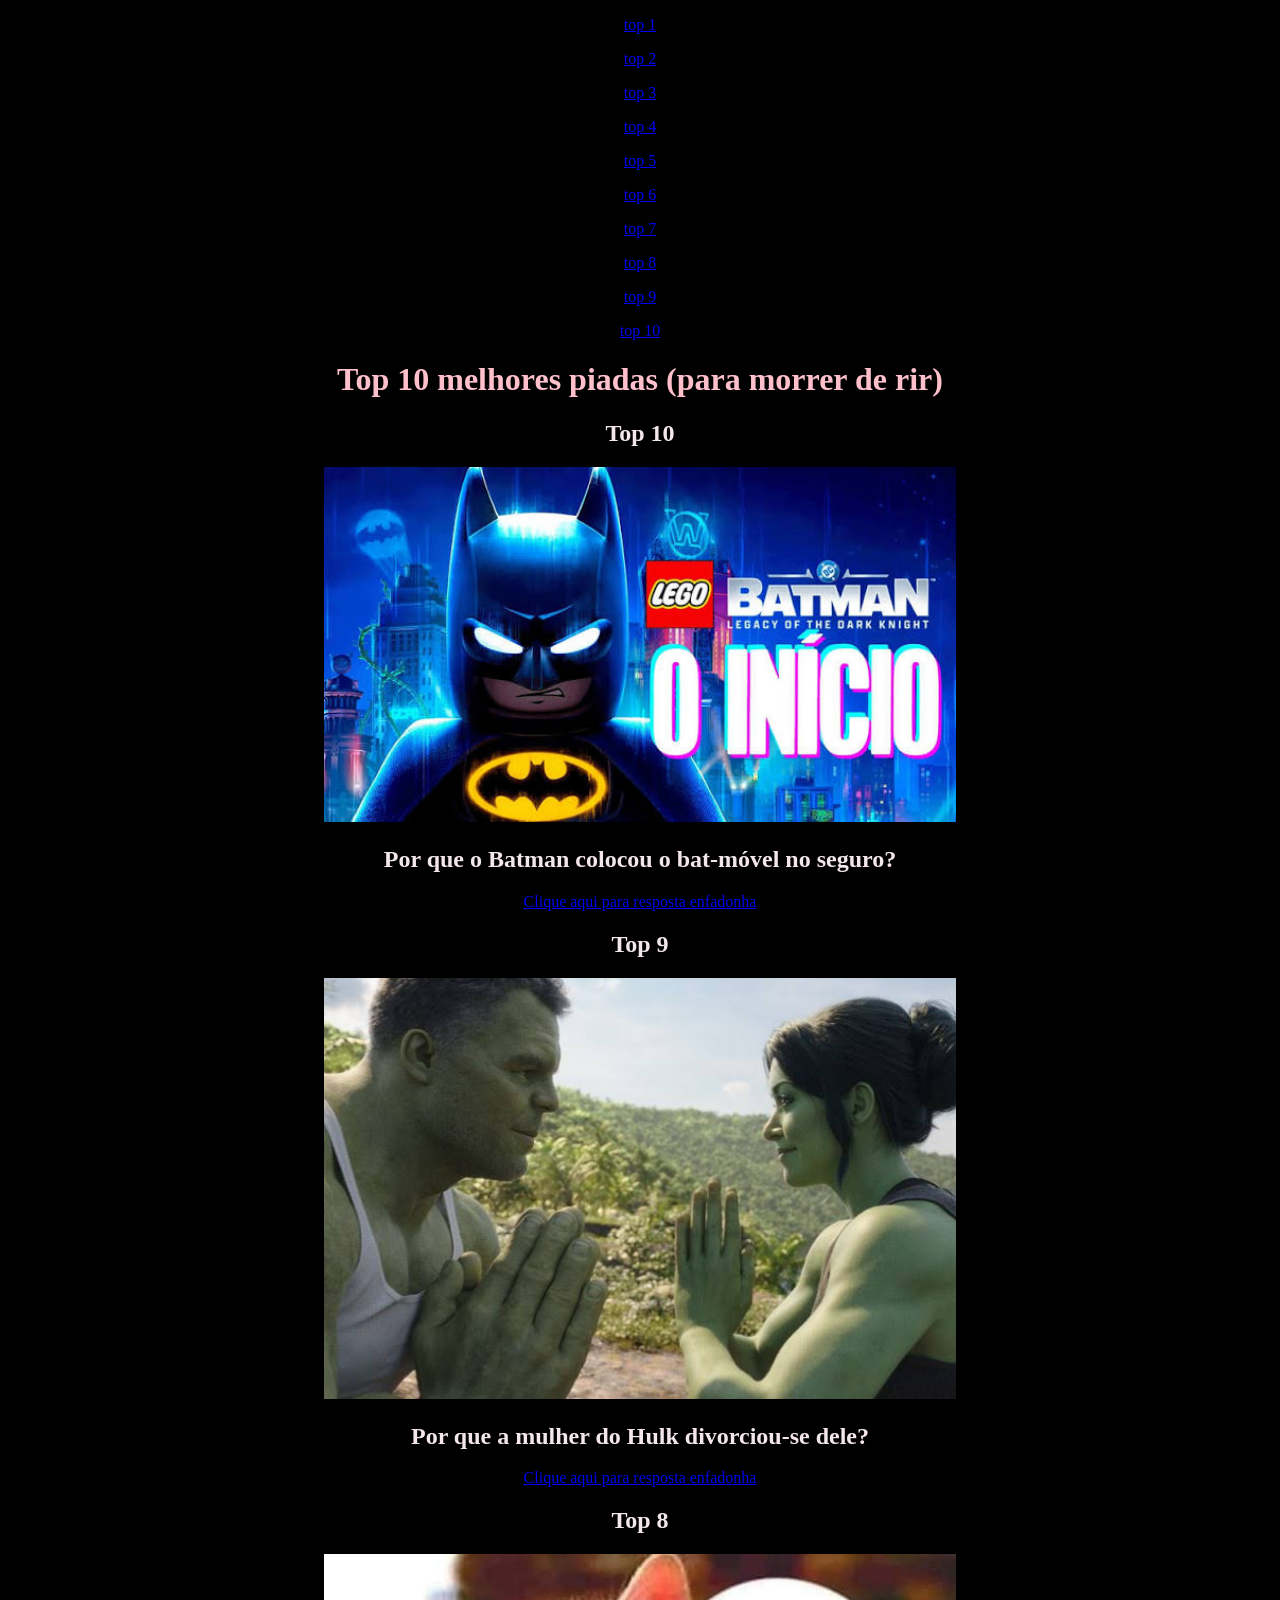
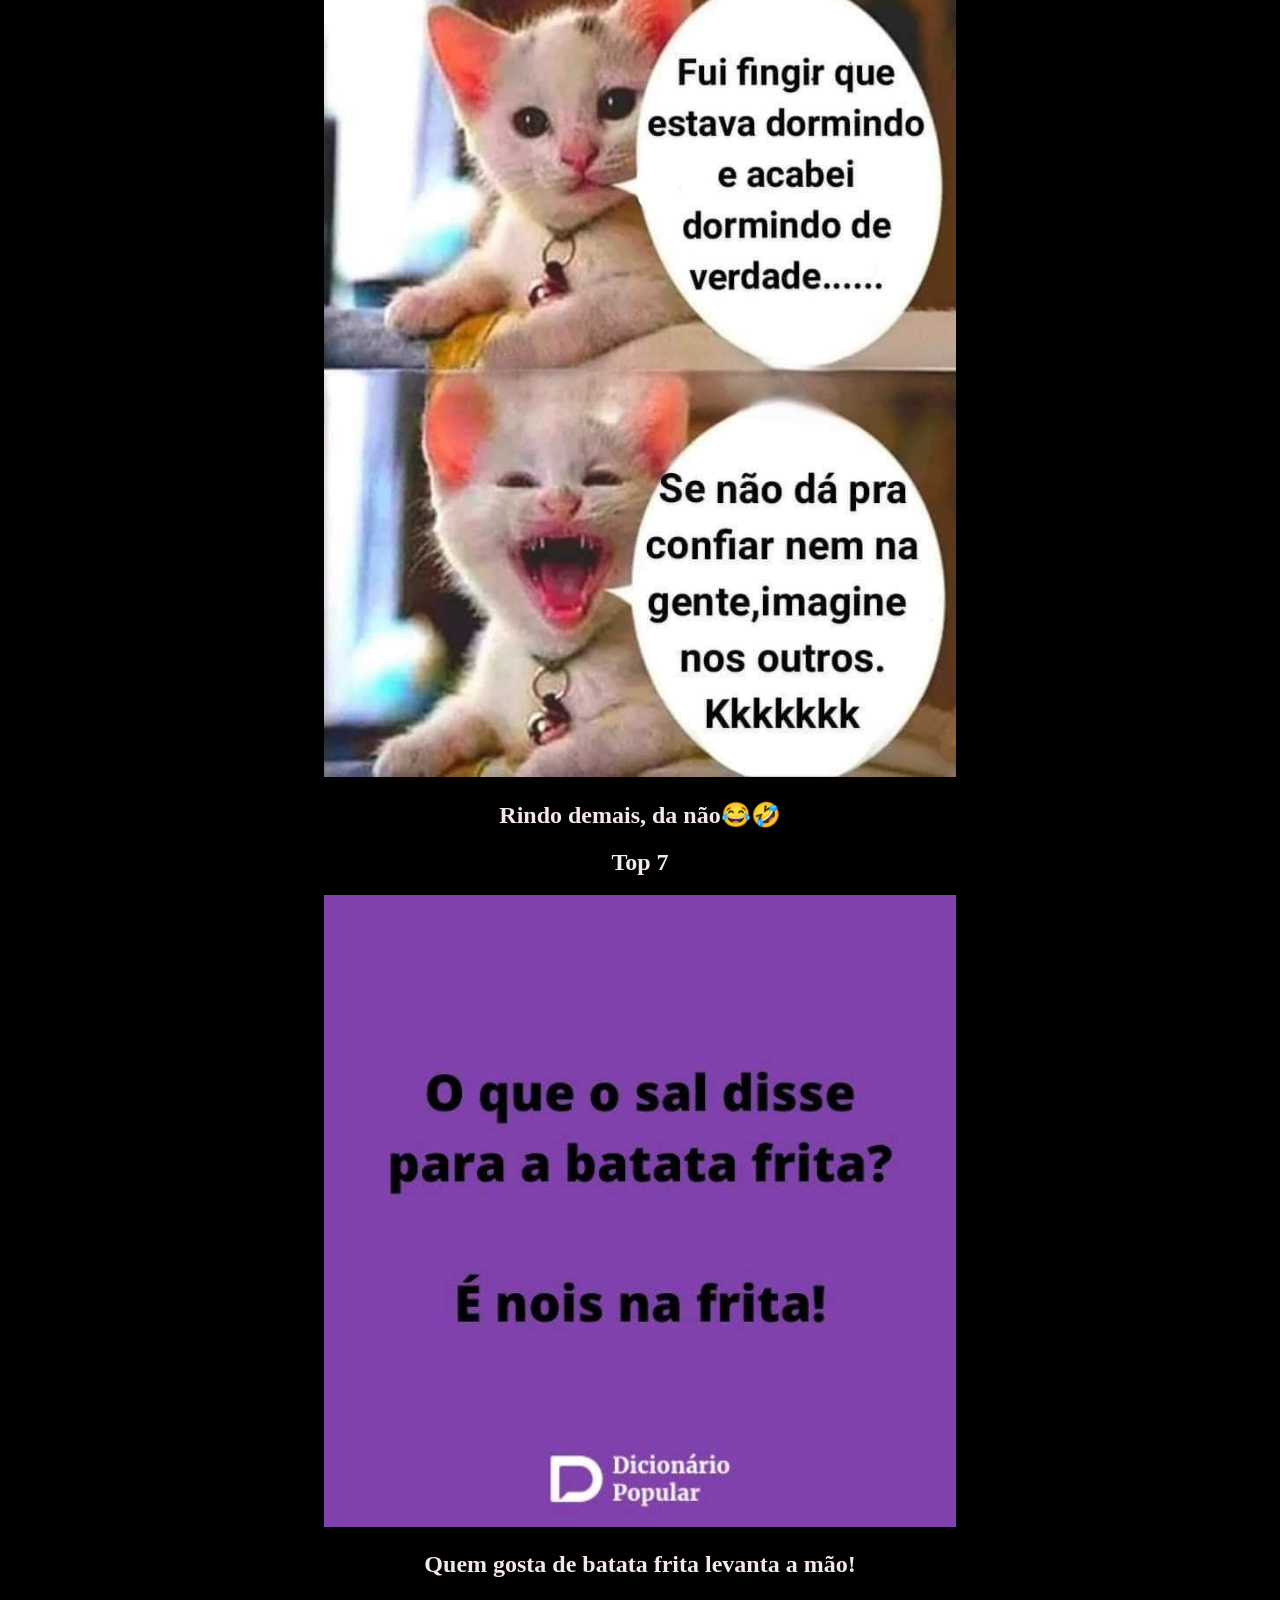
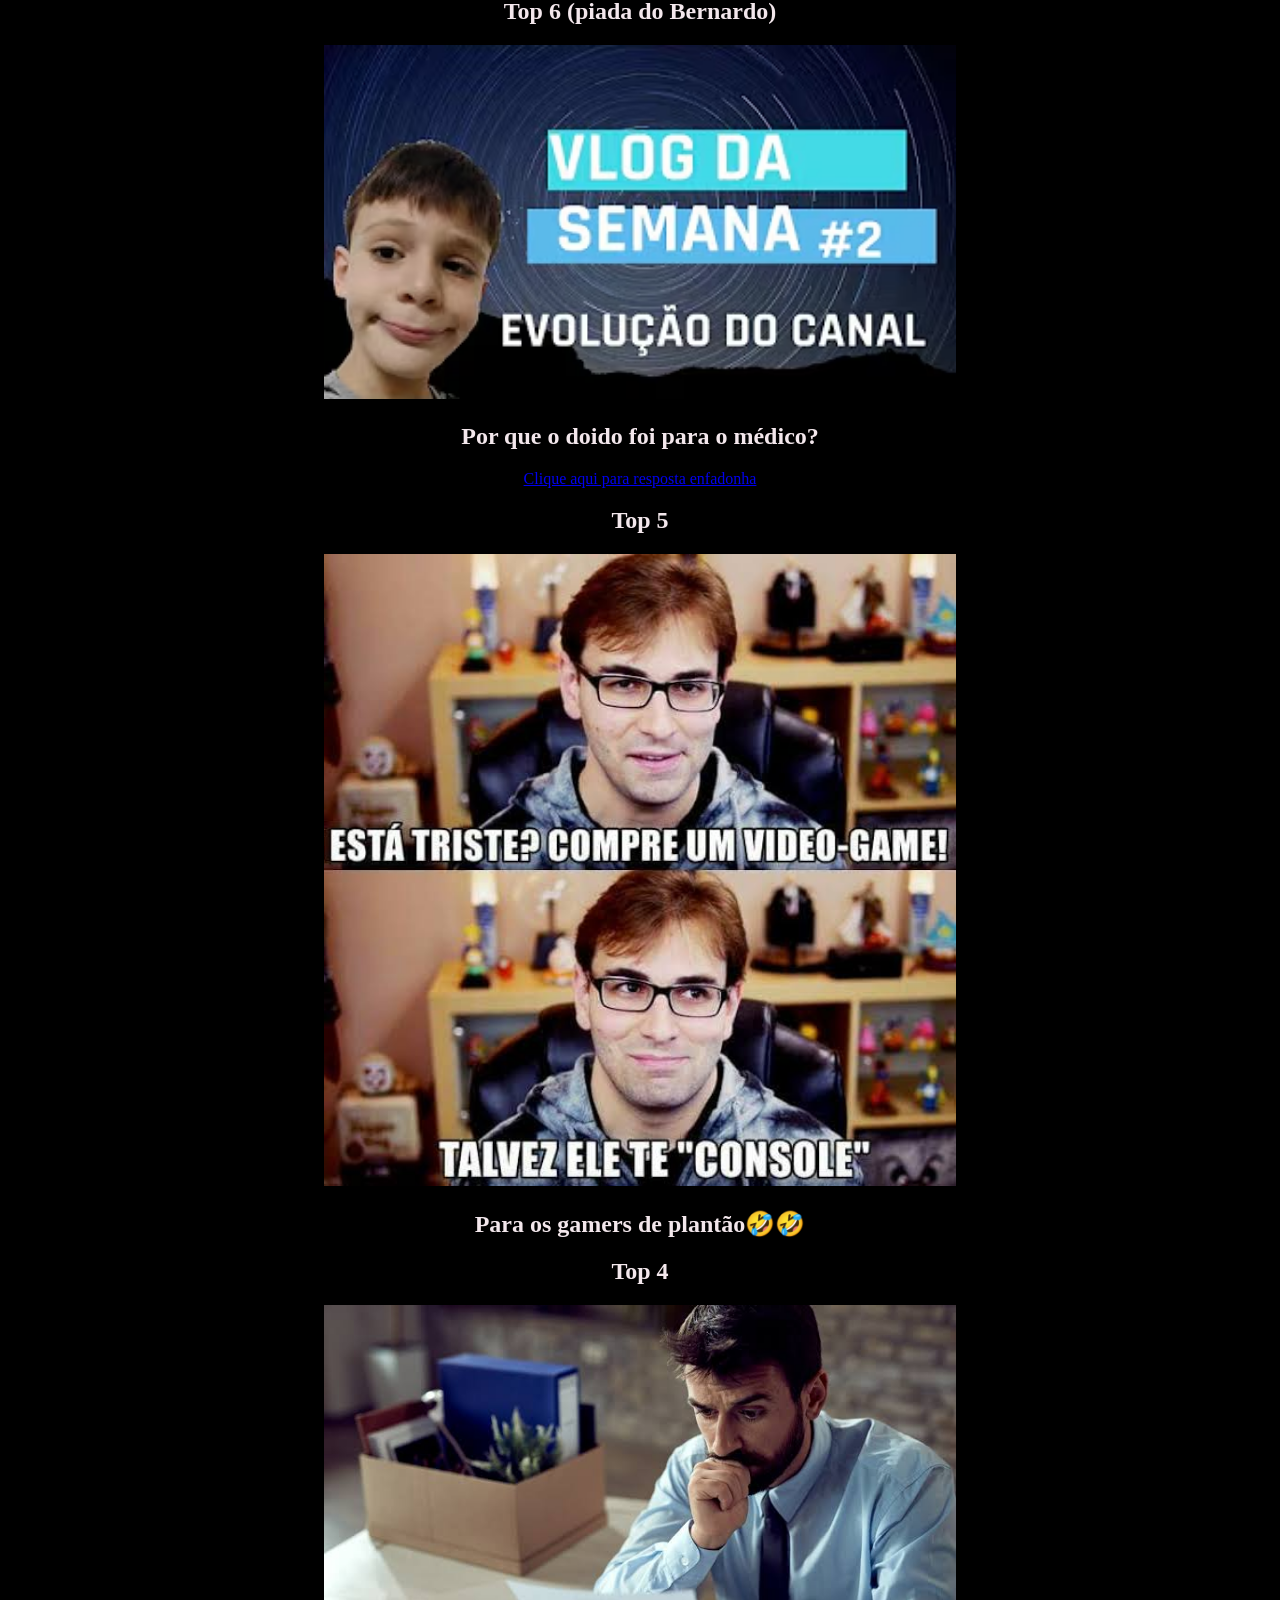
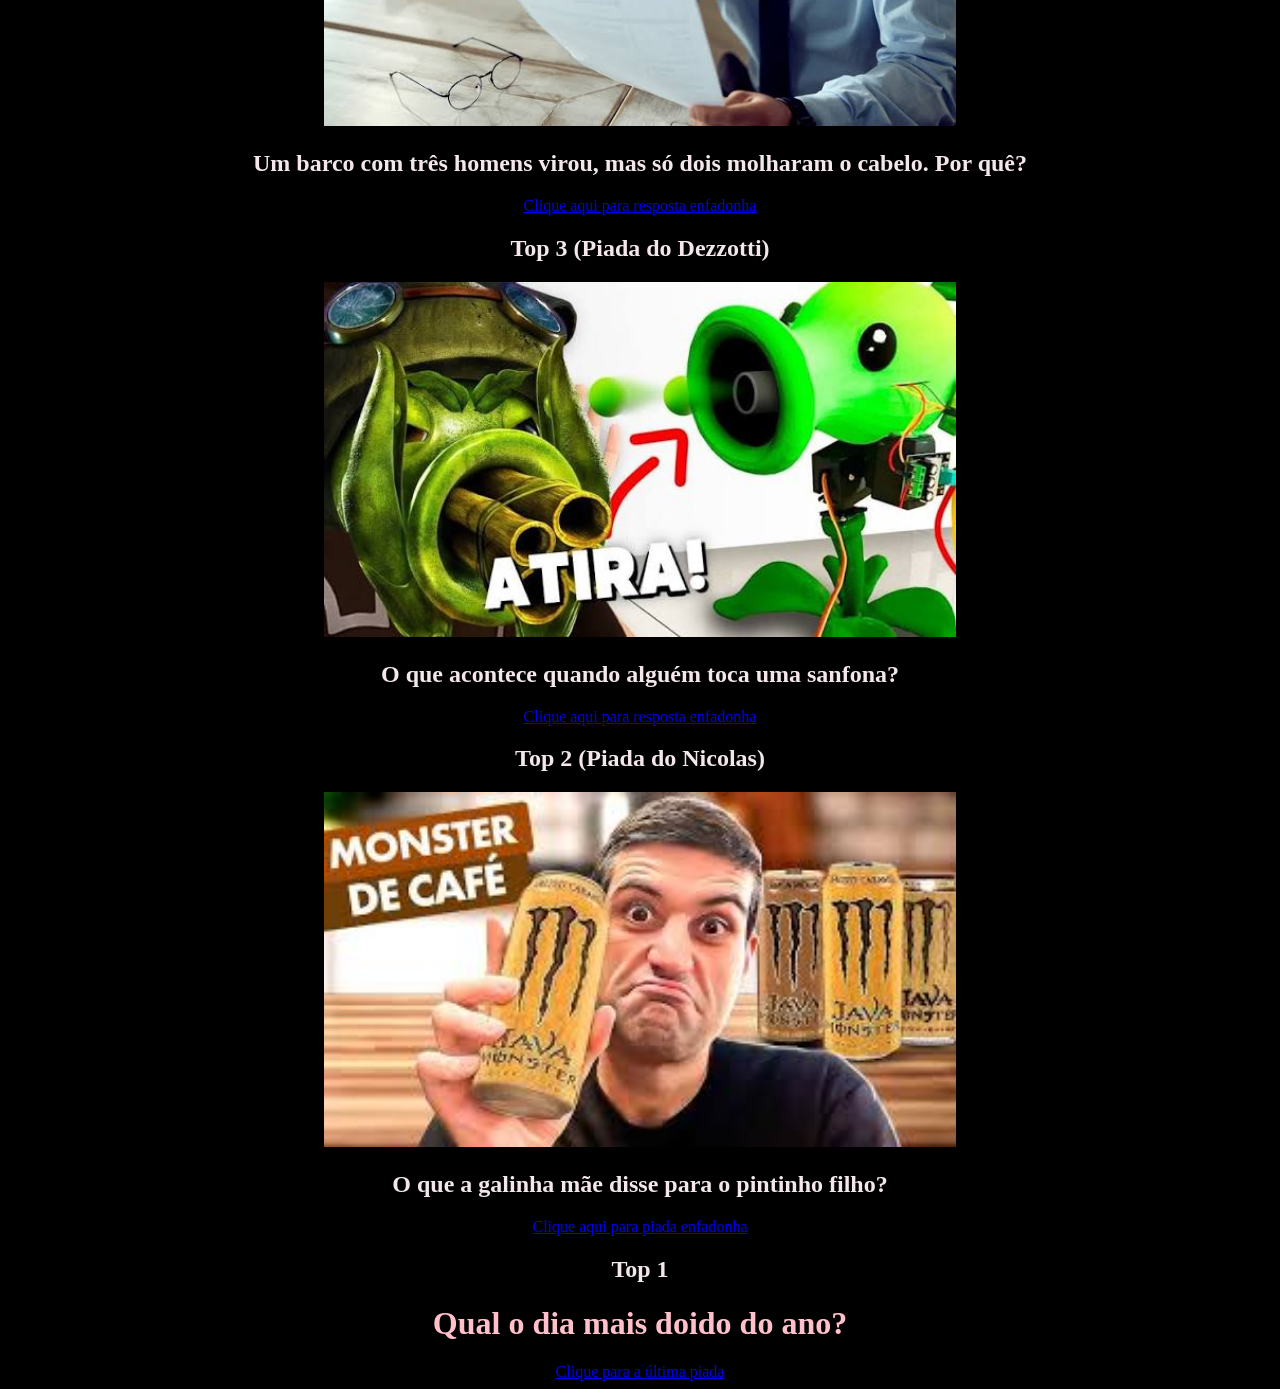
<file: index.html>
<!DOCTYPE html>
<html lang="en">
<head>
    <link rel="stylesheet" type="text/css" href="style.css">
    <meta charset="UTF-8">
    <meta name="viewport" content="width=device-width, initial-scale=1.0">
    <title>Document</title>
</head>
<body>
    <p><a href="#n1">top 1</a></p>
    <p><a href="#n2">top 2</a></p>
    <p><a href="#n3">top 3</a></p>
    <p><a href="#n4">top 4</a></p>
    <p><a href="#n5">top 5</a></p>
    <p><a href="#n6">top 6</a></p>
    <p><a href="#n7">top 7</a></p>
    <p><a href="#n8">top 8</a></p>
    <p><a href="#n9">top 9</a></p>
    <p><a href="#n10">top 10</a></p>

        <h1>Top 10 melhores piadas (para morrer de rir)</h1>

        <h2 id="n10">Top 10</h2>
<img id = dava src="./img/batman.jpg" alt="">
<h2>Por que o Batman colocou o bat-móvel no seguro?</h2>
    <a href="sobre.html">Clique aqui para resposta enfadonha</a>

        <h2 id="n9">Top 9</h2>
<img id = dava src="./img/hulk.jpg" alt="">
<h2>Por que a mulher do Hulk divorciou-se dele?</h2>
<a href="hulk.html">Clique aqui para resposta enfadonha</a>
      
        <h2 id="n8">Top 8</h2>
<img id = dava src="./img/gato.jpg" alt="">
<h2>Rindo demais, da não😂🤣</h2>

        <h2 id="n7">Top 7</h2>
<img id = dava src="./img/nojo_da_piada.jpg" alt="">
<h2>Quem gosta de batata frita levanta a mão!</h2>

        <h2 id="n6">Top 6 (piada do Bernardo)</h2>
<img id = dava src="./img/bernardo.jpg" alt="">
<h2>Por que o doido foi para o médico?</h2>
    <a href="bernardo.html">Clique aqui para resposta enfadonha</a>

        <h2 id="n5">Top 5</h2>
<img id = dava src="./img/brks_edu.jpg" alt="">
<h2>Para os gamers de plantão🤣🤣</h2>

        <h2 id="n4">Top 4</h2>
<img id = dava src="./img/pensando.jpg" alt="">
<h2>Um barco com três homens virou, mas só dois molharam o cabelo. Por quê?</h2>
<a href="careca.html">Clique aqui para resposta enfadonha</a>

        <h2 id="n3">Top 3 (Piada do Dezzotti) </h2>
<img id = dava src="./img/dezzotti.jpg" alt="">
<h2>O que acontece quando alguém toca uma sanfona?</h2>
<a href="dezzotti.html">Clique aqui para resposta enfadonha</a>

        <h2 id="n2">Top 2 (Piada do Nicolas)</h2>
<img id = dava src="./img/davajonas.jpg" alt="">
<h2>O que a galinha mãe disse para o pintinho filho?</h2>
<a href="nicolas.html">Clique aqui para piada enfadonha</a>

        <h2 id="n1">Top 1</h2>
<h1>Qual o dia mais doido do ano?</h1>
<a href="doidimai.html">Clique para a última piada</a>




</body>
</html>
</file>
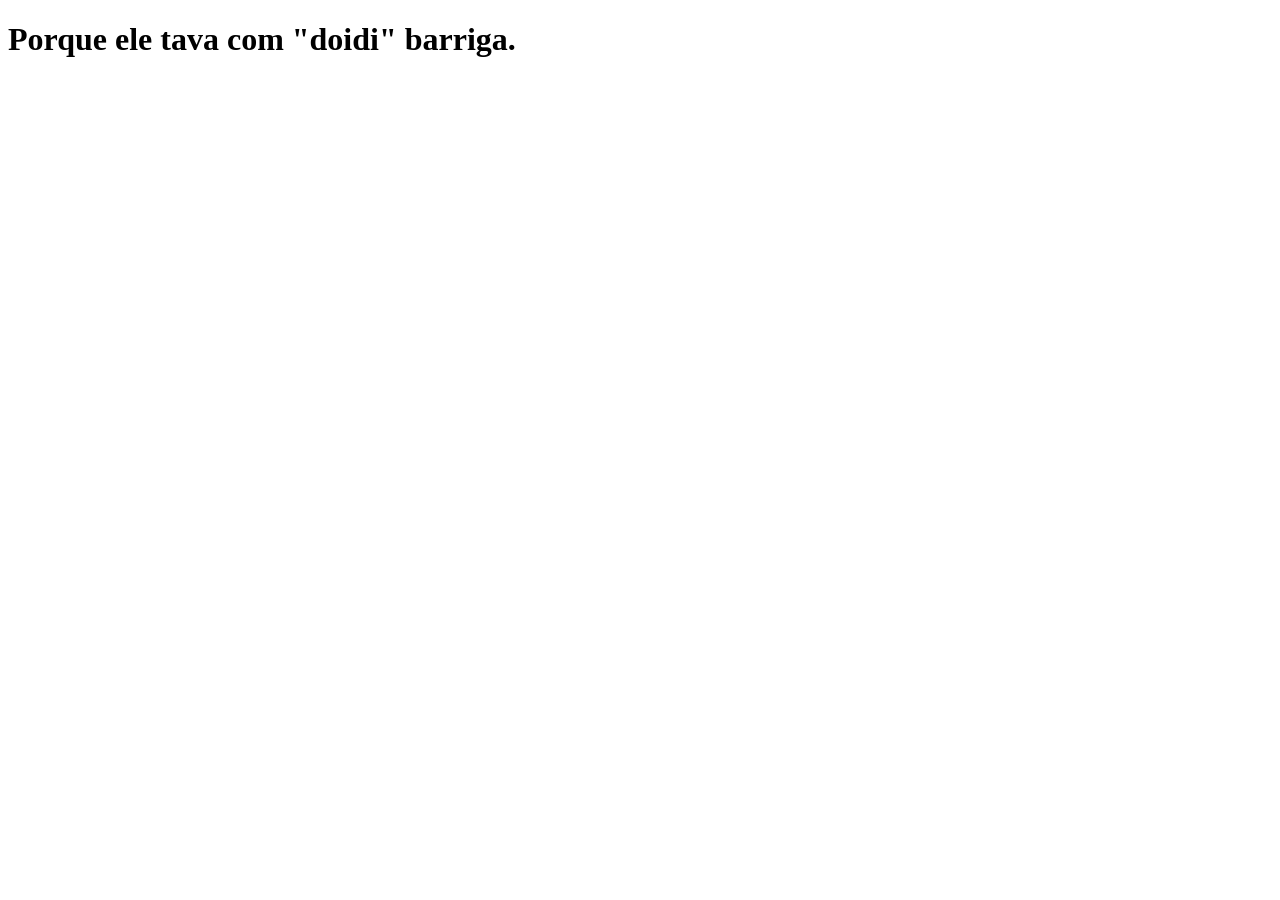
<file: bernardo.html>
<!DOCTYPE html>
<html lang="en">
<head>
    <meta charset="UTF-8">
    <meta name="viewport" content="width=device-width, initial-scale=1.0">
    <title>Document</title>
</head>
<body>
    <h1>Porque ele tava com "doidi" barriga.</h1>
</body>
</html>
</file>
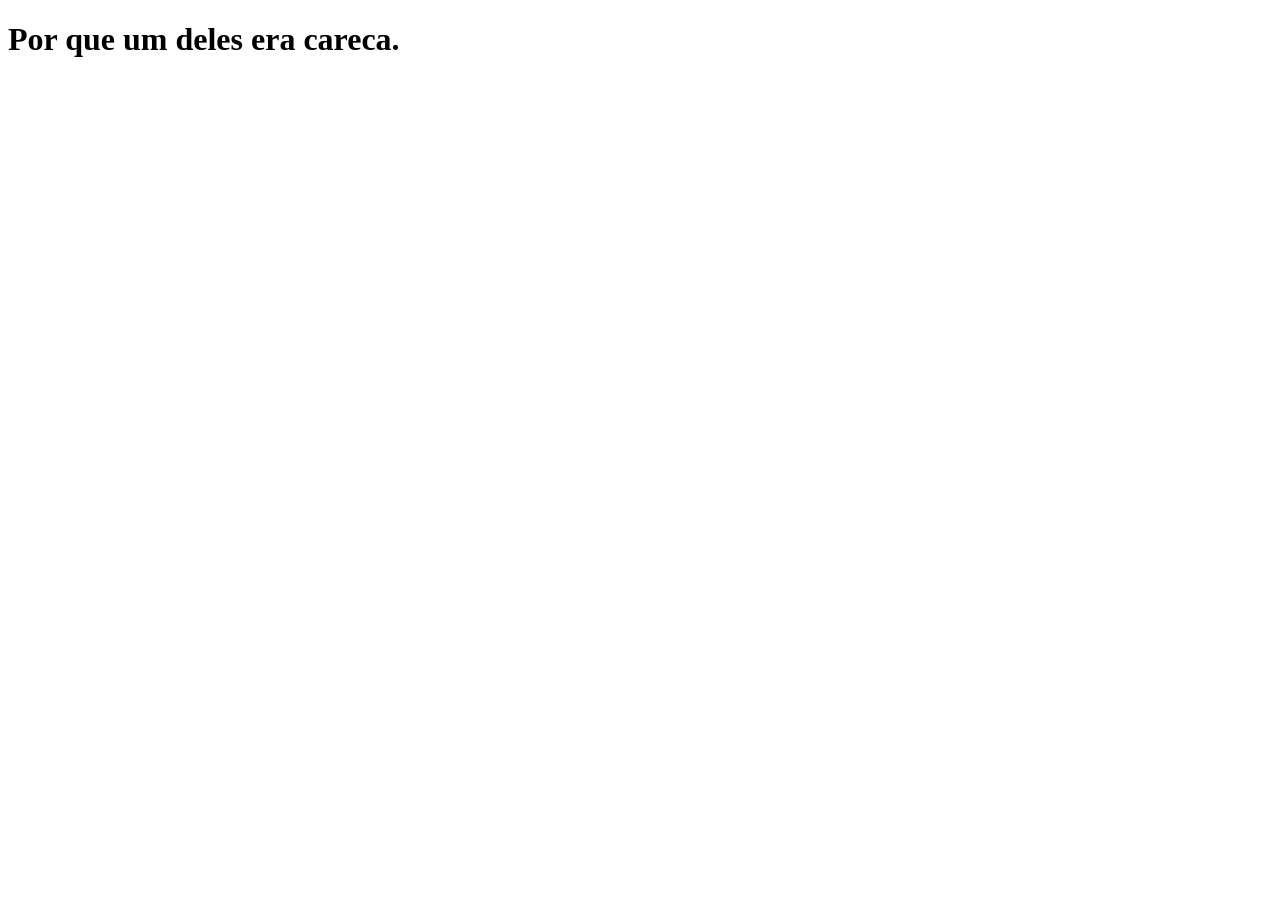
<file: careca.html>
<!DOCTYPE html>
<html lang="en">
<head>
    <meta charset="UTF-8">
    <meta name="viewport" content="width=device-width, initial-scale=1.0">
    <title>Document</title>
</head>
<body>
    <h1>Por que um deles era careca.</h1>
</body>
</html>
</file>
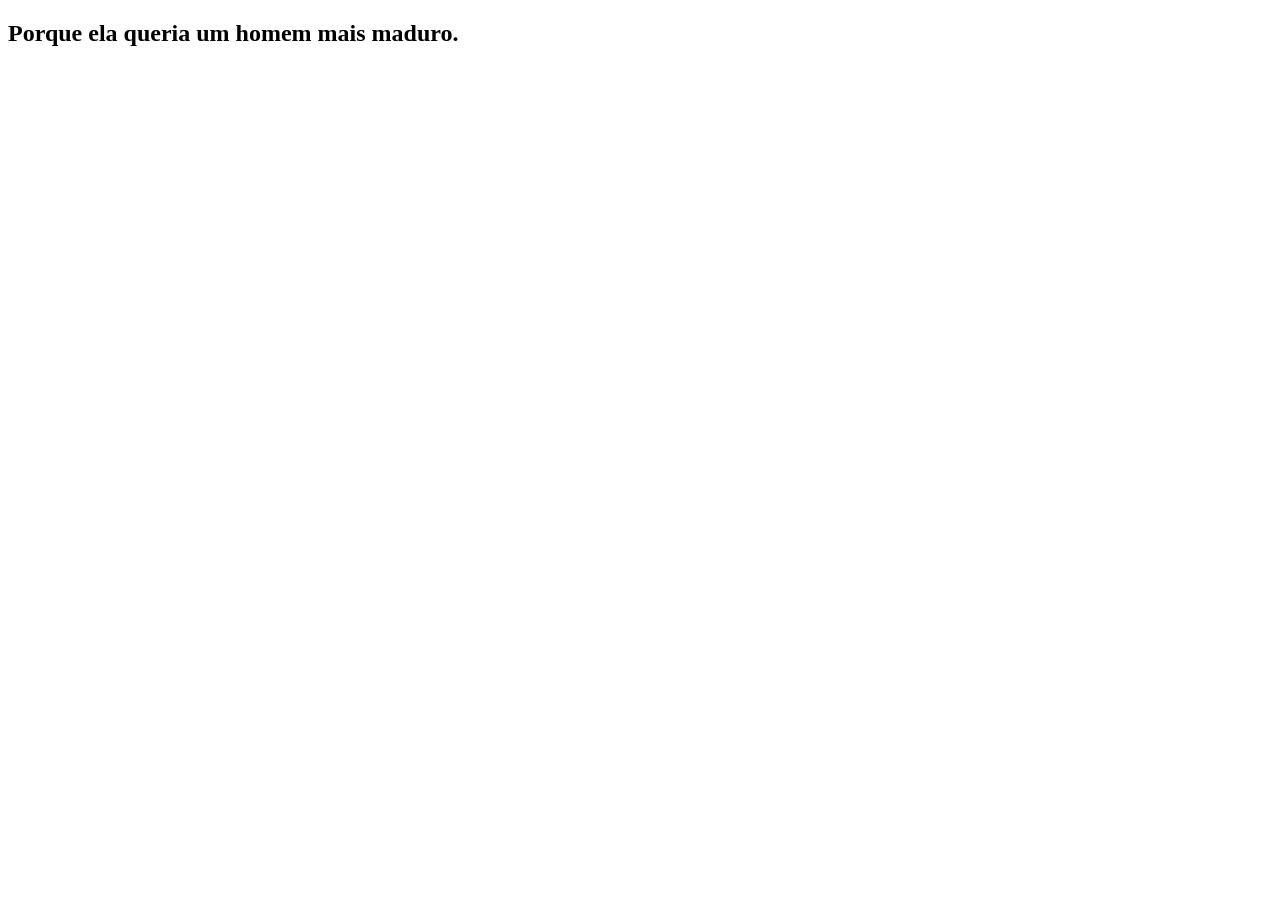
<file: hulk.html>
<!DOCTYPE html>
<html lang="en">
<head>
    <meta charset="UTF-8">
    <meta name="viewport" content="width=device-width, initial-scale=1.0">
    <title>Document</title>
</head>
<body>

    <h2>Porque ela queria um homem mais maduro.</h2>
    
</body>
</html>
</file>
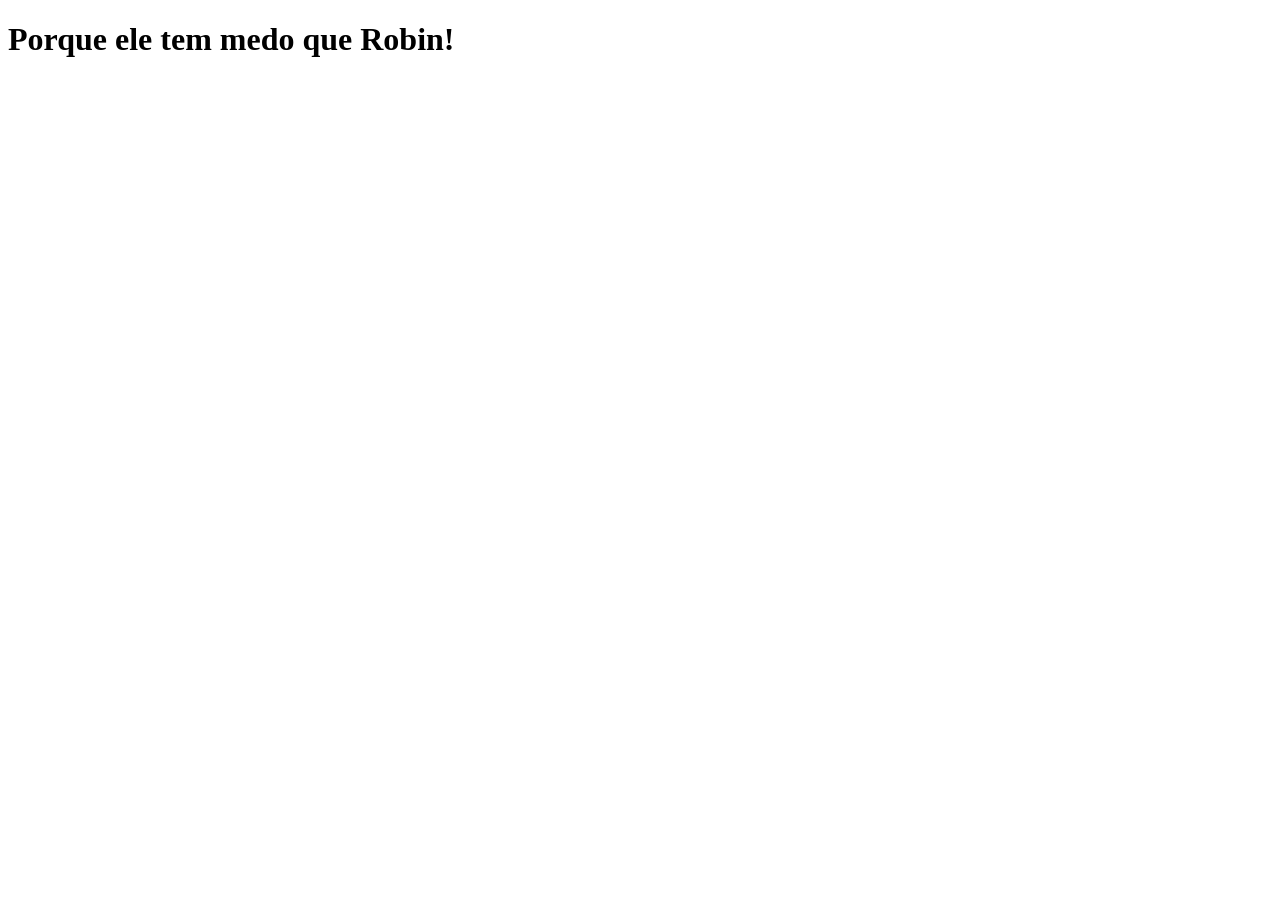
<file: sobre.html>
<!DOCTYPE html>
<html lang="en">
<head>
    <meta charset="UTF-8">
    <meta name="viewport" content="width=device-width, initial-scale=1.0">
    <title>Document</title>
</head>
<body>

    
    <h1>Porque ele tem medo que Robin!</h1>


</body>
</html>
</file>
<file: style.css>
body {
	    text-align: center;
	    background: black;
	    color: pink 
	}
     
    h2 {
        color:rgb(243, 231, 236)     
    }
    



	#dava {
	    width: 50%;
	    height: 30%;
	}

	#luva {
	    width: 70%;
	    height: 30%;


	}
</file>
